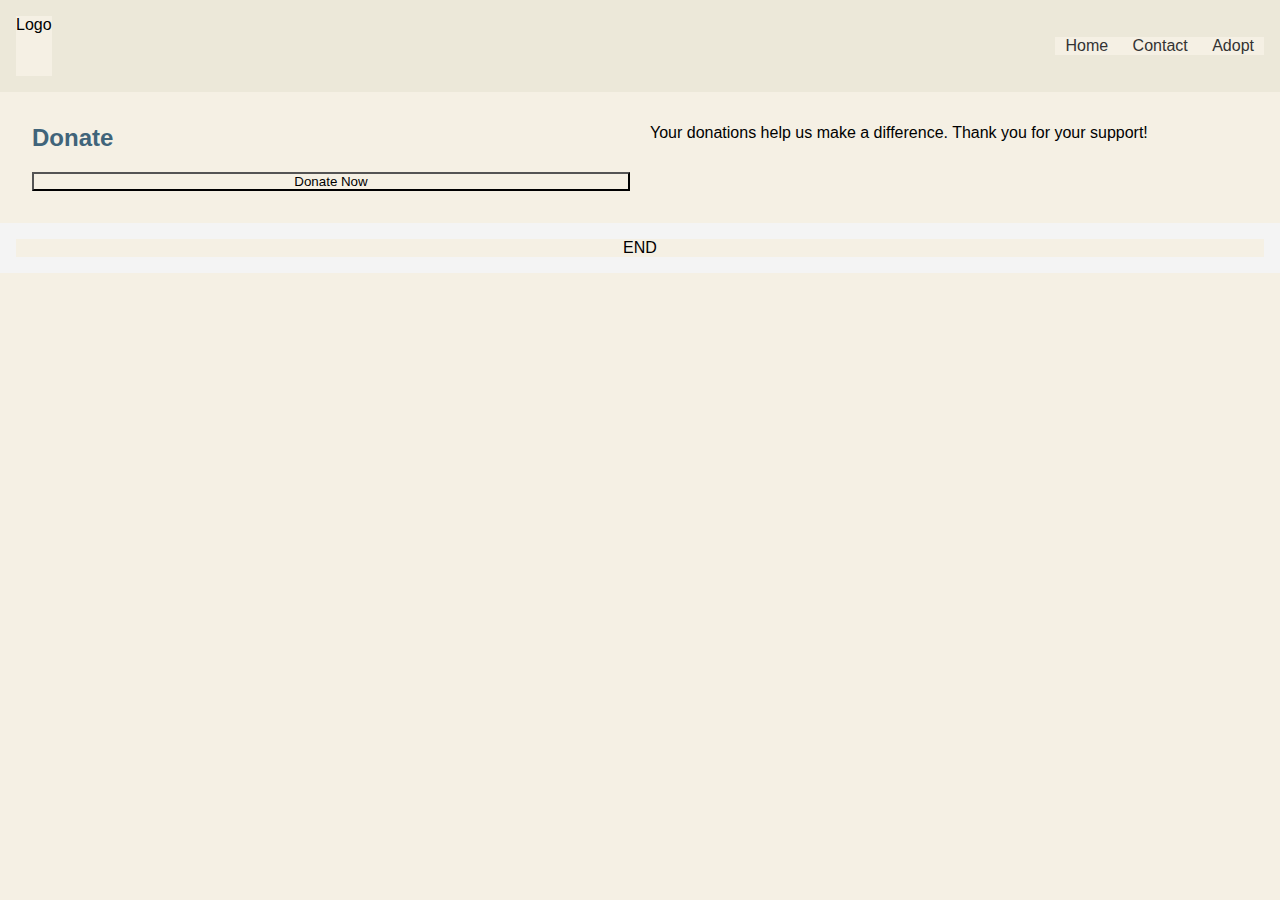
<file: donate.html>
<!DOCTYPE html>
<html lang="en">
<head>
  <meta charset="UTF-8">
  <meta name="viewport" content="width=device-width, initial-scale=1.0">
  <title>Donate</title>
  <link rel="stylesheet" href="stylesheet.css">
</head>
<body>
  <header>
    <div class="logo">Logo</div>
    <nav>
      <a href="index.html">Home</a>
      <a href="contact.html">Contact</a>
       <a href="adopt.html">Adopt</a>
    
    </nav>
  </header>

  <div class="content">
    <h2>Donate</h2>
    <p>Your donations help us make a difference. Thank you for your support!</p>
    <button>Donate Now</button>
  </div>

  <div class="footer">
    <p>END</p>
  </div>
</body>
</html>
</file>
<file: stylesheet.css>
/* General Reset */
* {
  margin: 0;
  padding: 0;
  box-sizing: border-box;
  background-color: #f5f0e4;
}

body {
  font-family: Arial, sans-serif;
  
}

header {
  display: flex;
  justify-content: space-between;
  align-items: center;
  padding: 1em;
  background-color: #ece8d9;
}

header .logo{
  height: 60px;
  border-raidus: 10px;
}


.background {
  background-image: url("https://www.womansworld.com/wp-content/uploads/2024/08/cute-cats.jpg?quality=86&strip=all");
  background-color: var(--primary-color);
  color: var(--secondary-color);
  padding: 19.5rem 1rem;
  text-align: center;
}


nav a {
  margin: 0 10px;
  text-decoration: none;
  color: #333;
}
#services{
  background-color: #ffffff;
}

h2 {
  color: #40647a;
}

.service-card {
    background-color: #f8f9fa;
    border-radius: 8px;
    box-shadow: 0 2px 5px rgba(0, 0, 0, 0.1);
    padding: 20px;
    text-align: center;
    transition: transform 0.3s ease;
  }
  
  .service-card:hover {
    transform: translateY(-10px);
  }
  
  .service-card h3 {
    color: #40647a;
    font-size: 1.5rem;
    margin-bottom: 15px;
  }
  
  .service-card p {
    color: #588baa;
    font-size: 1rem;
    margin-bottom: 20px;
  }
  
  .service-card .btn-primary {
    background-color: #40647a;
    border: none;
  }
  
  .service-card .btn-primary:hover {
    background-color: #588baa;
  }

.content {
  display: grid;
  grid-template-columns: repeat(2, 1fr); /* 2 columns */
  gap: 20px;
  padding: 2em;
}

.section {
  background-color: #f9f9f9;
  padding: 1em;
  text-align: center;
  border: 1px solid #ddd;
  height: 200px; /* Ensure square shape */
  display: flex;
  flex-direction: column;
  justify-content: center;
  align-items: center;
}

.section h3 {
  margin-bottom: 10px;
}

.section p {
  font-size: 0.9em;
}

.footer {
  text-align: center;
  padding: 1em;
  background-color: #f4f4f4;
}
</file>
